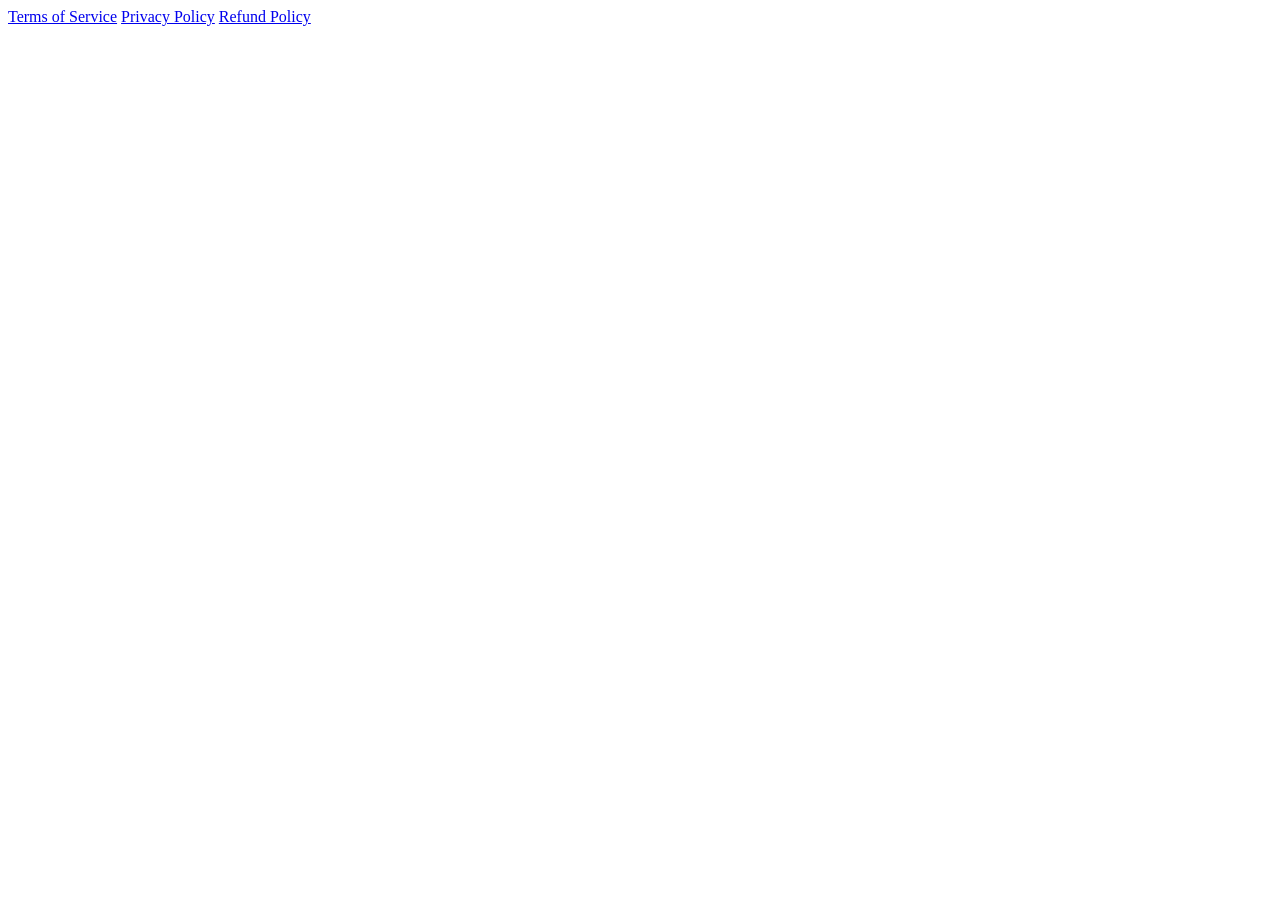
<file: index.html>
<!DOCTYPE html>
<html lang="en">
  <head>
    <meta charset="UTF-8" />
    <meta name="viewport" content="width=device-width, initial-scale=1.0" />
    <meta name="robots" content="index, follow" />
    <meta name="language" content="English" />
    <meta name="author" content="JRB Tele Services Pvt Limited" />
    <meta name="description" content="JRB Tele Services — global B2B lead generation, appointment setting, digital marketing and SaaS. Trusted growth partner for Australia, US, UK, Canada, NZ and India." />
    <meta name="keywords" content="Lead Generation Australia, B2B lead generation, appointment setting, outbound call center, SEO, Google Ads, VoxFlowNote, CallValue, JRB Tele Services" />
    <meta name="revisit-after" content="7 days" />
    
    <link rel="icon" href="/favicon.png" type="image/png" />
    <link rel="preconnect" href="https://lovable.dev" />
    
    <title>JRB Tele Services — Global B2B Lead Gen & Growth Partner</title>

    <meta property="og:title" content="JRB Tele Services — Global B2B Lead Gen & Growth Partner" />
    <meta property="og:description" content="B2B lead generation, digital marketing and SaaS. Australia, US, UK, Canada, NZ, India." />
    <meta property="og:type" content="website" />
    <meta property="og:url" content="https://jrb-connect-launch.lovable.app/" />
    <link rel="canonical" href="https://jrb-connect-launch.lovable.app/" />
    <meta property="og:image" content="https://lovable.dev/opengraph-image-p98pqg.png" />

    <meta name="twitter:card" content="summary_large_image" />
    <meta name="twitter:site" content="@JRBTeleServices" />
    <meta name="twitter:image" content="https://lovable.dev/opengraph-image-p98pqg.png" />

    <!-- LocalBusiness schema — Australia-focused B2B service -->
    <script type="application/ld+json">
    {
      "@context": "https://schema.org",
      "@type": "ProfessionalService",
      "name": "JRB Tele Services Pvt Ltd",
      "description": "Global B2B lead generation, appointment setting, digital marketing and SaaS provider.",
      "url": "https://jrb-connect-launch.lovable.app/",
      "telephone": "+91-9766724740",
      "email": "info@jrbteleservices.com",
      "priceRange": "$$",
      "founder": { "@type": "Person", "name": "JRB Management" },
      "foundingDate": "2015",
      "address": {
        "@type": "PostalAddress",
        "streetAddress": "Vasai",
        "addressLocality": "Mumbai",
        "addressRegion": "Maharashtra",
        "postalCode": "401202",
        "addressCountry": "IN"
      },
      "areaServed": [
        { "@type": "Country", "name": "Australia" },
        { "@type": "Country", "name": "United States" },
        { "@type": "Country", "name": "United Kingdom" },
        { "@type": "Country", "name": "Canada" },
        { "@type": "Country", "name": "New Zealand" },
        { "@type": "Country", "name": "India" }
      ],
      "serviceType": [
        "B2B Lead Generation",
        "Appointment Setting",
        "Outbound Call Center",
        "SEO",
        "Google Ads",
        "Social Media Marketing",
        "Web Design and Development",
        "SaaS"
      ],
      "hasOfferCatalog": {
        "@type": "OfferCatalog",
        "name": "JRB B2B Growth Services",
        "itemListElement": [
          { "@type": "Offer", "itemOffered": { "@type": "Service", "name": "Lead Generation Australia" } },
          { "@type": "Offer", "itemOffered": { "@type": "Service", "name": "VoxFlowNote — AI voice-note SaaS" } },
          { "@type": "Offer", "itemOffered": { "@type": "Service", "name": "CallValue — Call scoring SaaS" } }
        ]
      }
    }
    </script>
  </head>

  <body>
    <div id="root"></div>
    <script type="module" src="/src/main.tsx"></script>

    <footer>
      <nav>
        <a href="/jrb-connect-launch/legal/terms.html">Terms of Service</a>
        <a href="/jrb-connect-launch/legal/privacy.html">Privacy Policy</a>
        <a href="/jrb-connect-launch/legal/refund.html">Refund Policy</a>
      </nav>
    </footer>
  </body>
</html>
</file>
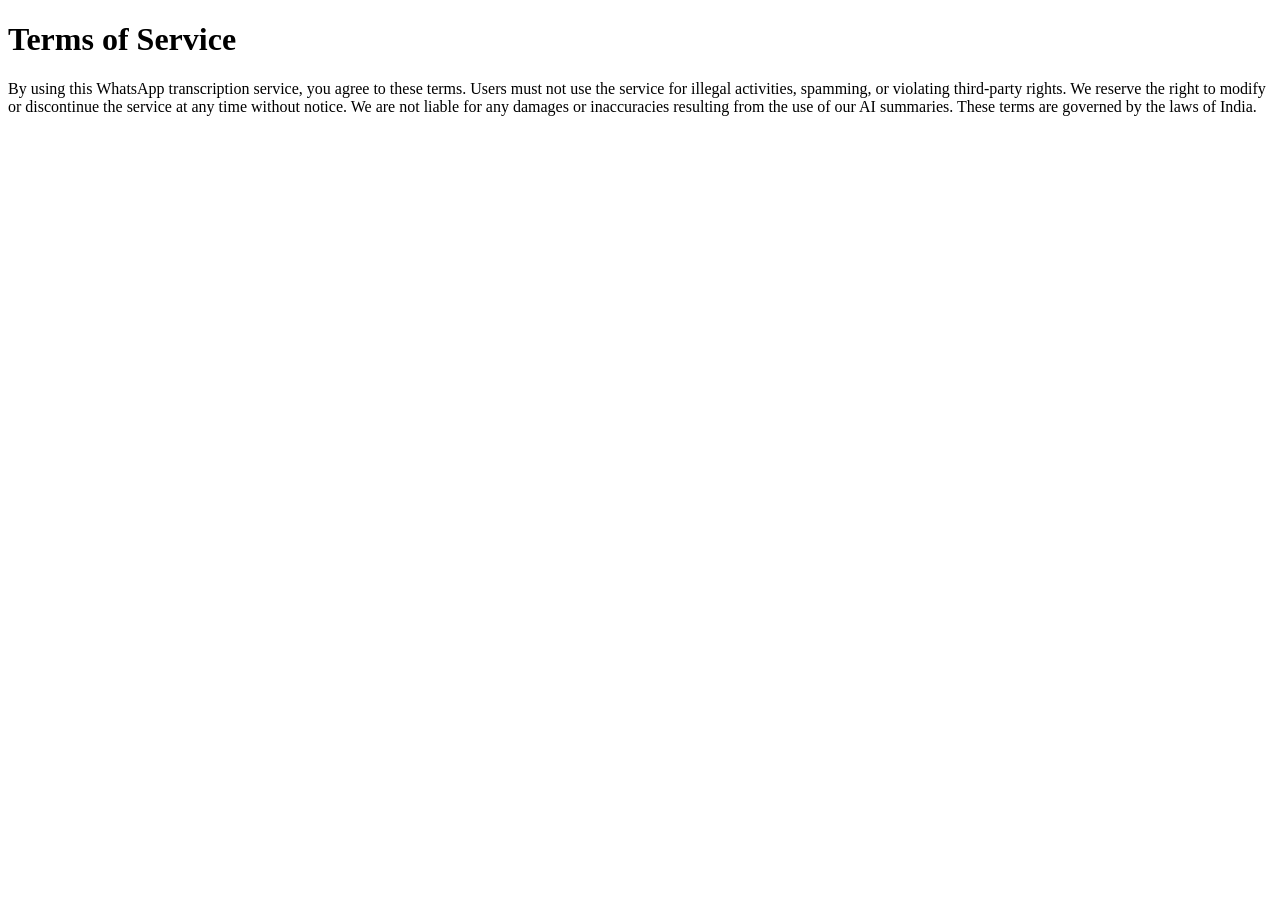
<file: legal/privacy.html>
<!DOCTYPE html>
<html>
<head>
    <title>Terms of Service</title>
</head>
<body>
    <h1>Terms of Service</h1>
    <p>By using this WhatsApp transcription service, you agree to these terms. Users must not use the service for illegal activities, spamming, or violating third-party rights. We reserve the right to modify or discontinue the service at any time without notice. We are not liable for any damages or inaccuracies resulting from the use of our AI summaries. These terms are governed by the laws of India.</p>
</body>
</html>
</file>
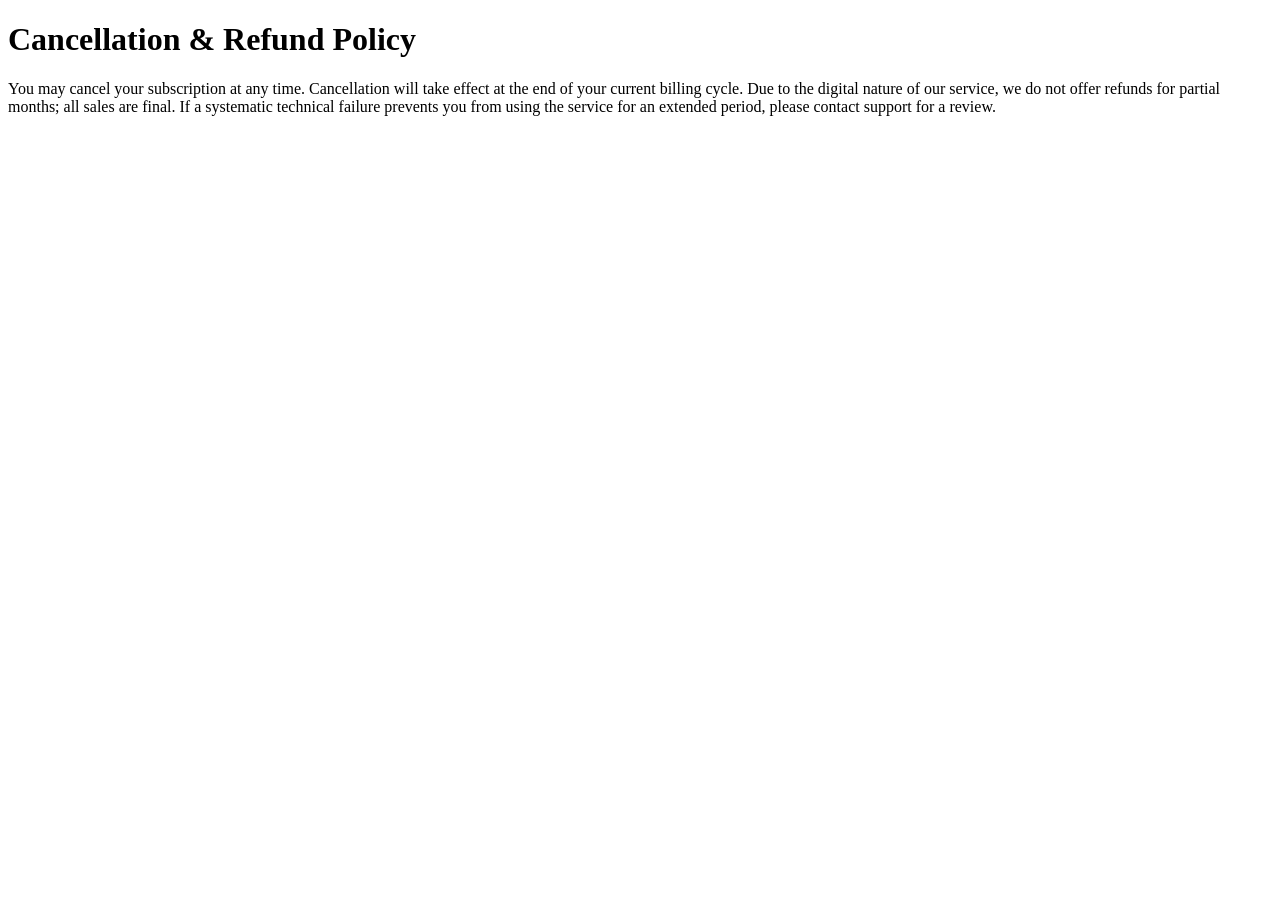
<file: legal/refund.html>
<!DOCTYPE html>
<html>
<head><title>Refund Policy</title></head>
<body>
    <h1>Cancellation & Refund Policy</h1>
    <p>You may cancel your subscription at any time. Cancellation will take effect at the end of your current billing cycle. Due to the digital nature of our service, we do not offer refunds for partial months; all sales are final. If a systematic technical failure prevents you from using the service for an extended period, please contact support for a review.</p>
</body>
</html>
</file>
